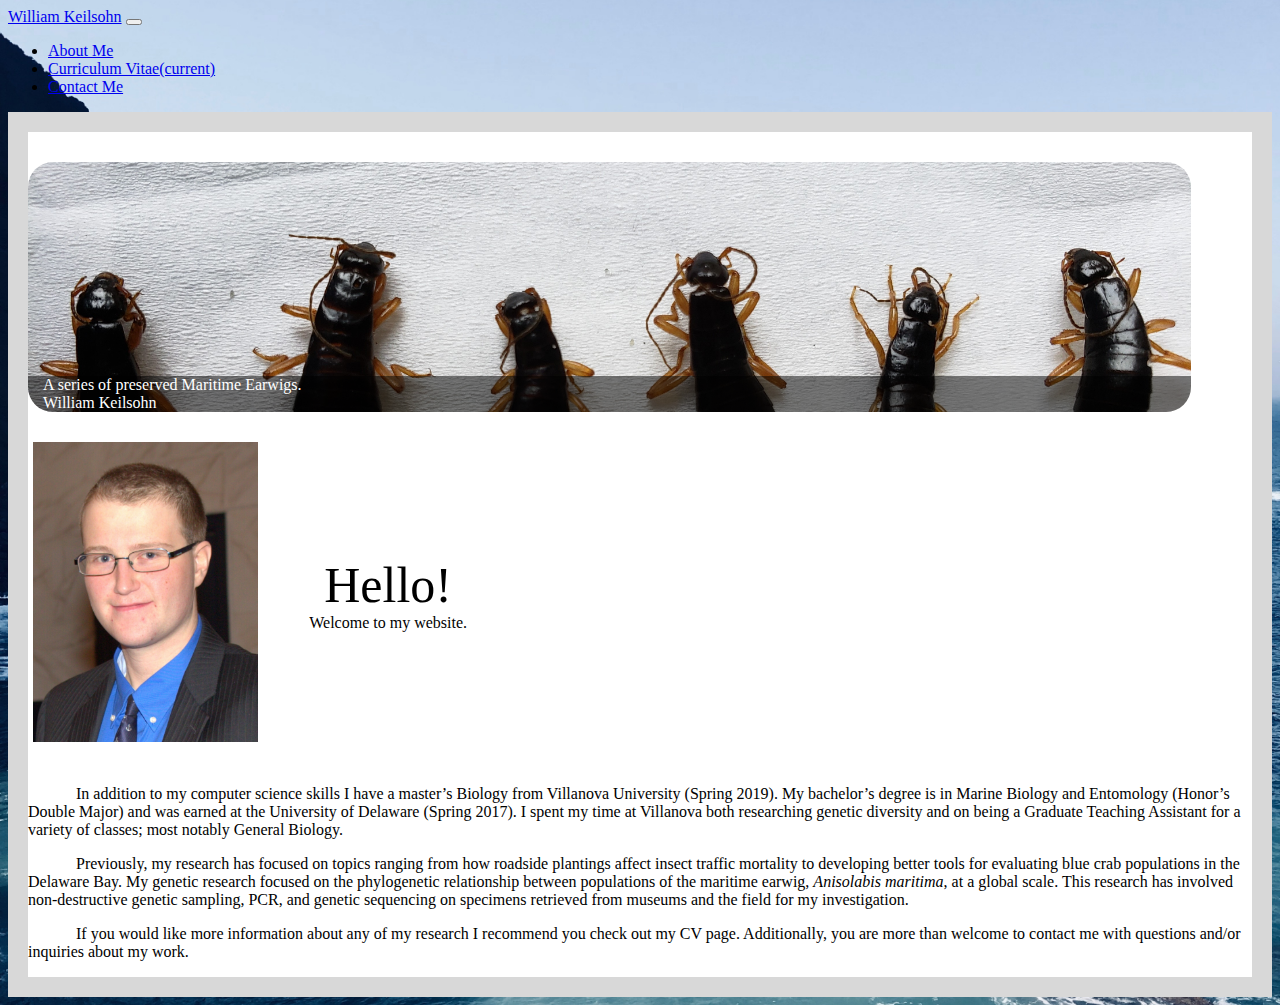
<file: About.html>
<!DOCTYPE html>
<html>
<head>
	<title>William Keilsohn: About Me</title>
	<link rel="stylesheet" href="https://stackpath.bootstrapcdn.com/bootstrap/4.1.3/css/bootstrap.min.css" integrity="sha384-MCw98/SFnGE8fJT3GXwEOngsV7Zt27NXFoaoApmYm81iuXoPkFOJwJ8ERdknLPMO" crossorigin="anonymous">
	<link rel="stylesheet" href="https://use.fontawesome.com/releases/v5.2.0/css/all.css" integrity="sha384-hWVjflwFxL6sNzntih27bfxkr27PmbbK/iSvJ+a4+0owXq79v+lsFkW54bOGbiDQ" crossorigin="anonymous">
		<!-- Use the recomended JavaScript and JQuery! -->
	<script src="https://code.jquery.com/jquery-3.3.1.slim.min.js" integrity="sha384-q8i/X+965DzO0rT7abK41JStQIAqVgRVzpbzo5smXKp4YfRvH+8abtTE1Pi6jizo" crossorigin="anonymous"></script>
	<script src="https://cdnjs.cloudflare.com/ajax/libs/popper.js/1.14.3/umd/popper.min.js" integrity="sha384-ZMP7rVo3mIykV+2+9J3UJ46jBk0WLaUAdn689aCwoqbBJiSnjAK/l8WvCWPIPm49" crossorigin="anonymous"></script>
	<script src="https://stackpath.bootstrapcdn.com/bootstrap/4.1.3/js/bootstrap.min.js" integrity="sha384-ChfqqxuZUCnJSK3+MXmPNIyE6ZbWh2IMqE241rYiqJxyMiZ6OW/JmZQ5stwEULTy" crossorigin="anonymous"></script>
	<link rel="stylesheet" type="text/css" href="About.css">
</head>
<body>
	<nav class="navbar navbar-dark bg-dark navbar-expand-md">
		<a class="navbar-brand" href="index.html"><i class="fab fa-fort-awesome"></i>   William Keilsohn</a>
		<button class="navbar-toggler" type="button" data-toggle="collapse" data-target="#navbarNav" aria-controls="navbarNav" aria-expanded="false" aria-label="Toggle navigation">
			<span class="navbar-toggler-icon"></span>
		</button>
		<div class= "collapse navbar-collapse" id="navbarNav">
			<ul class="navbar-nav ml-auto" id="control_pannel">
				<li class="nav-item active">
					<a class="nav-link" href="About.html">About Me</a>
				</li>
				<li class="nav-item">
					<a class="nav-link" href="CV.html">Curriculum Vitae<span class="sr-only">(current)</span></a>
				</li>
				<li class="nav-item">
					<a class="nav-link" href="Contact4.html"><i class="far fa-envelope"></i> Contact Me</a>
				</li>
			</ul>
		</div>
	</nav>
	<div class="container" id="main1">
		<div class="container" id="slide">
			<div id="buttonLevel">
				<button id="left1"><i class="far fa-arrow-alt-circle-left"></i></button>
				<button id="right1" style="float: right;"><i class="far fa-arrow-alt-circle-right"></i></button>
			</div>
			<div id="textLevel">
				<span id="titleLevel">A series of preserved Maritime Earwigs.</span>
				<br>
				<span id="authorLevel">William Keilsohn</span>
			</div>			
		</div>
		<table>
			<tbody>
				<tr>
					<th><img src="Pictures/P02.png" id="pic1"></th>
					<th id="first"><span id="home1">Hello!</span><br>
					Welcome to my website.</th>
				</tr>
			</tbody>
		</table>
			<br>
			<p id="fourth">	In addition to my computer science skills I have a master’s Biology from Villanova University (Spring 2019). My bachelor’s degree is in Marine Biology and Entomology (Honor’s Double Major) and was earned at the University of Delaware (Spring 2017). I spent my time at Villanova both researching genetic diversity and on being a Graduate Teaching Assistant for a variety of classes; most notably General Biology.</p>
			<p id="second">Previously, my research has focused on topics ranging from how roadside plantings affect insect traffic mortality to developing better tools for evaluating blue crab populations in the Delaware Bay. My genetic research focused on the phylogenetic relationship between populations of the maritime earwig, <em>Anisolabis maritima</em>, at a global scale. This research has involved non-destructive genetic sampling, PCR, and genetic sequencing on specimens retrieved from museums and the field for my investigation.</p>
			<p id="third">If you would like more information about any of my research I recommend you check out my CV page. Additionally, you are more than welcome to contact me with questions and/or inquiries about my work.</p>
		</div>

	<script type="text/javascript" src="Assets/java/lib/jquery-3.3.1.min.js"></script>
	<script type="text/javascript" src="About.js"></script>
</body>
</html>
</file>
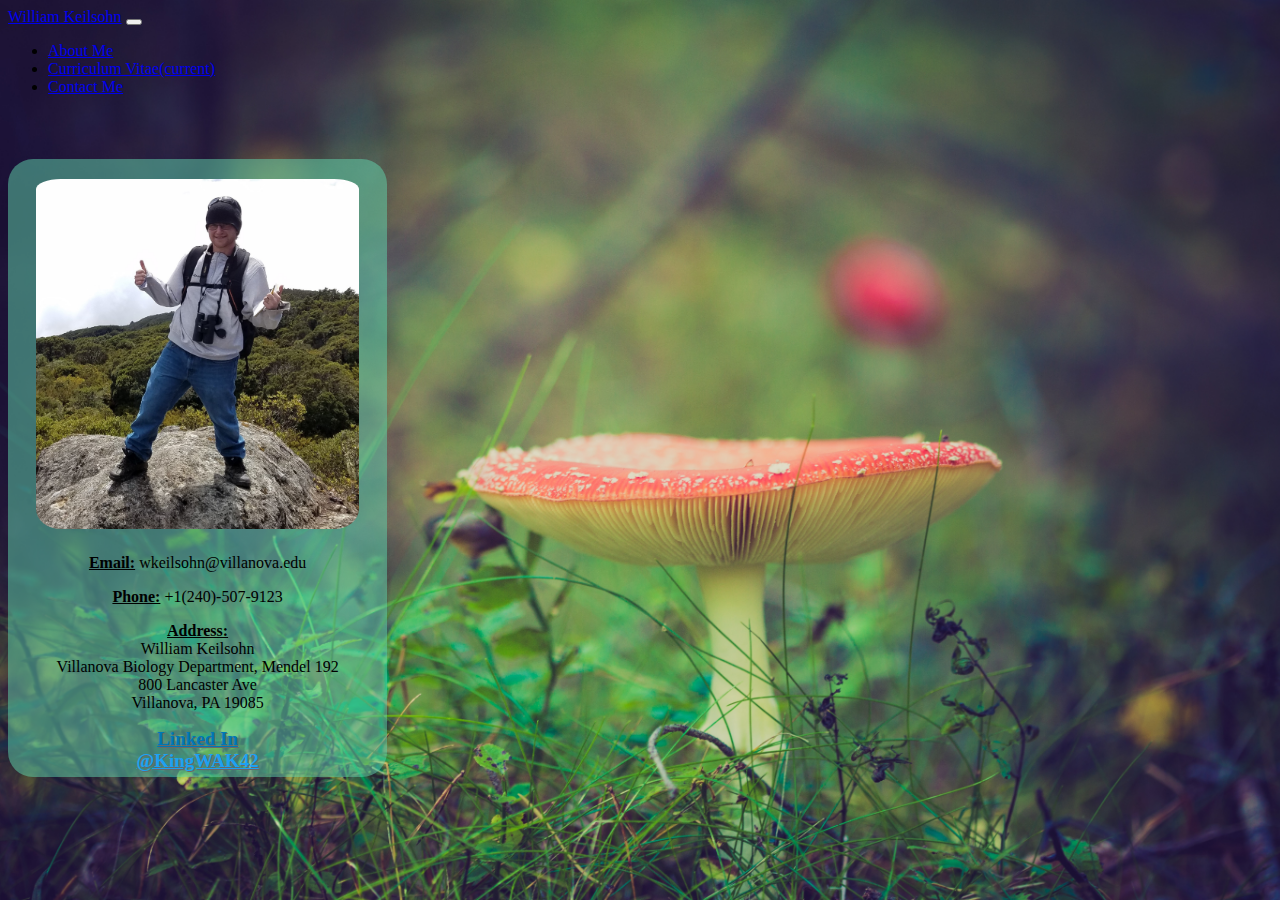
<file: Contact2.html>
<!DOCTYPE html>
<html>
<head>
	<meta name="viewport" content="width=device-width, initial-scale=1">
	<title>William Keilsohn: Contact Me</title>
	<link rel="stylesheet" href="https://stackpath.bootstrapcdn.com/bootstrap/4.1.3/css/bootstrap.min.css" integrity="sha384-MCw98/SFnGE8fJT3GXwEOngsV7Zt27NXFoaoApmYm81iuXoPkFOJwJ8ERdknLPMO" crossorigin="anonymous">
	<link rel="stylesheet" href="https://use.fontawesome.com/releases/v5.2.0/css/all.css" integrity="sha384-hWVjflwFxL6sNzntih27bfxkr27PmbbK/iSvJ+a4+0owXq79v+lsFkW54bOGbiDQ" crossorigin="anonymous">
	<link rel="stylesheet" type="text/css" href="Contact2.css">
		<!-- Use the recomended JavaScript and JQuery! -->
	<script src="https://code.jquery.com/jquery-3.3.1.slim.min.js" integrity="sha384-q8i/X+965DzO0rT7abK41JStQIAqVgRVzpbzo5smXKp4YfRvH+8abtTE1Pi6jizo" crossorigin="anonymous"></script>
<script src="https://cdnjs.cloudflare.com/ajax/libs/popper.js/1.14.3/umd/popper.min.js" integrity="sha384-ZMP7rVo3mIykV+2+9J3UJ46jBk0WLaUAdn689aCwoqbBJiSnjAK/l8WvCWPIPm49" crossorigin="anonymous"></script>
<script src="https://stackpath.bootstrapcdn.com/bootstrap/4.1.3/js/bootstrap.min.js" integrity="sha384-ChfqqxuZUCnJSK3+MXmPNIyE6ZbWh2IMqE241rYiqJxyMiZ6OW/JmZQ5stwEULTy" crossorigin="anonymous"></script>
</head>
<body>
		<nav class="navbar navbar-dark bg-dark navbar-expand-md">
		<a class="navbar-brand" href="index.html"><i class="fab fa-fort-awesome"></i>   William Keilsohn</a>
		<button class="navbar-toggler" type="button" data-toggle="collapse" data-target="#navbarNav" aria-controls="navbarNav" aria-expanded="false" aria-label="Toggle navigation">
			<span class="navbar-toggler-icon"></span>
		</button>
		<div class= "collapse navbar-collapse" id="navbarNav">
			<ul class="navbar-nav ml-auto" id="control_pannel">
				<li class="nav-item">
					<a class="nav-link" href="About.html">About Me</a>
				</li>
				<li class="nav-item">
					<a class="nav-link" href="CV.html">Curriculum Vitae<span class="sr-only">(current)</span></a>
				</li>
				<li class="nav-item active">
					<a class="nav-link" href="Contact2.html"><i class="far fa-envelope"></i> Contact Me</a>
				</li>
			</ul>
		</div>
	</nav>
	<div class="container" id="cell1">
		<img src="Pictures/Bar/P1.jpg" id = "pic1">
		<br>
		<p><span class="booya">Email:</span> wkeilsohn@villanova.edu</p>
		<p><span class="booya">Phone:</span> +1(240)-507-9123</p>
		<p><span class="booya">Address:</span>
			<br>
		William Keilsohn
		<br>
		Villanova Biology Department, Mendel 192
		<br>
		800 Lancaster Ave
		<br>
		Villanova, PA 19085</p>
			<div class="container", id="social_media">
				<div class="row">
				<div class="col-md-6"><a href="www.linkedin.com/in/william-keilsohn-8680348b" style="color: #0077B5;"><strong><i class="fab fa-linkedin"></i> Linked In</strong></a></div>
				<div class="col-md-6"><a href="https://twitter.com/KingWAK42" style="color: #1DA1F2;"><i class="fab fa-twitter"><strong></i> @KingWAK42</a></strong></div>
			</div>
		</div>
	</div>
</body>
</html>
</file>
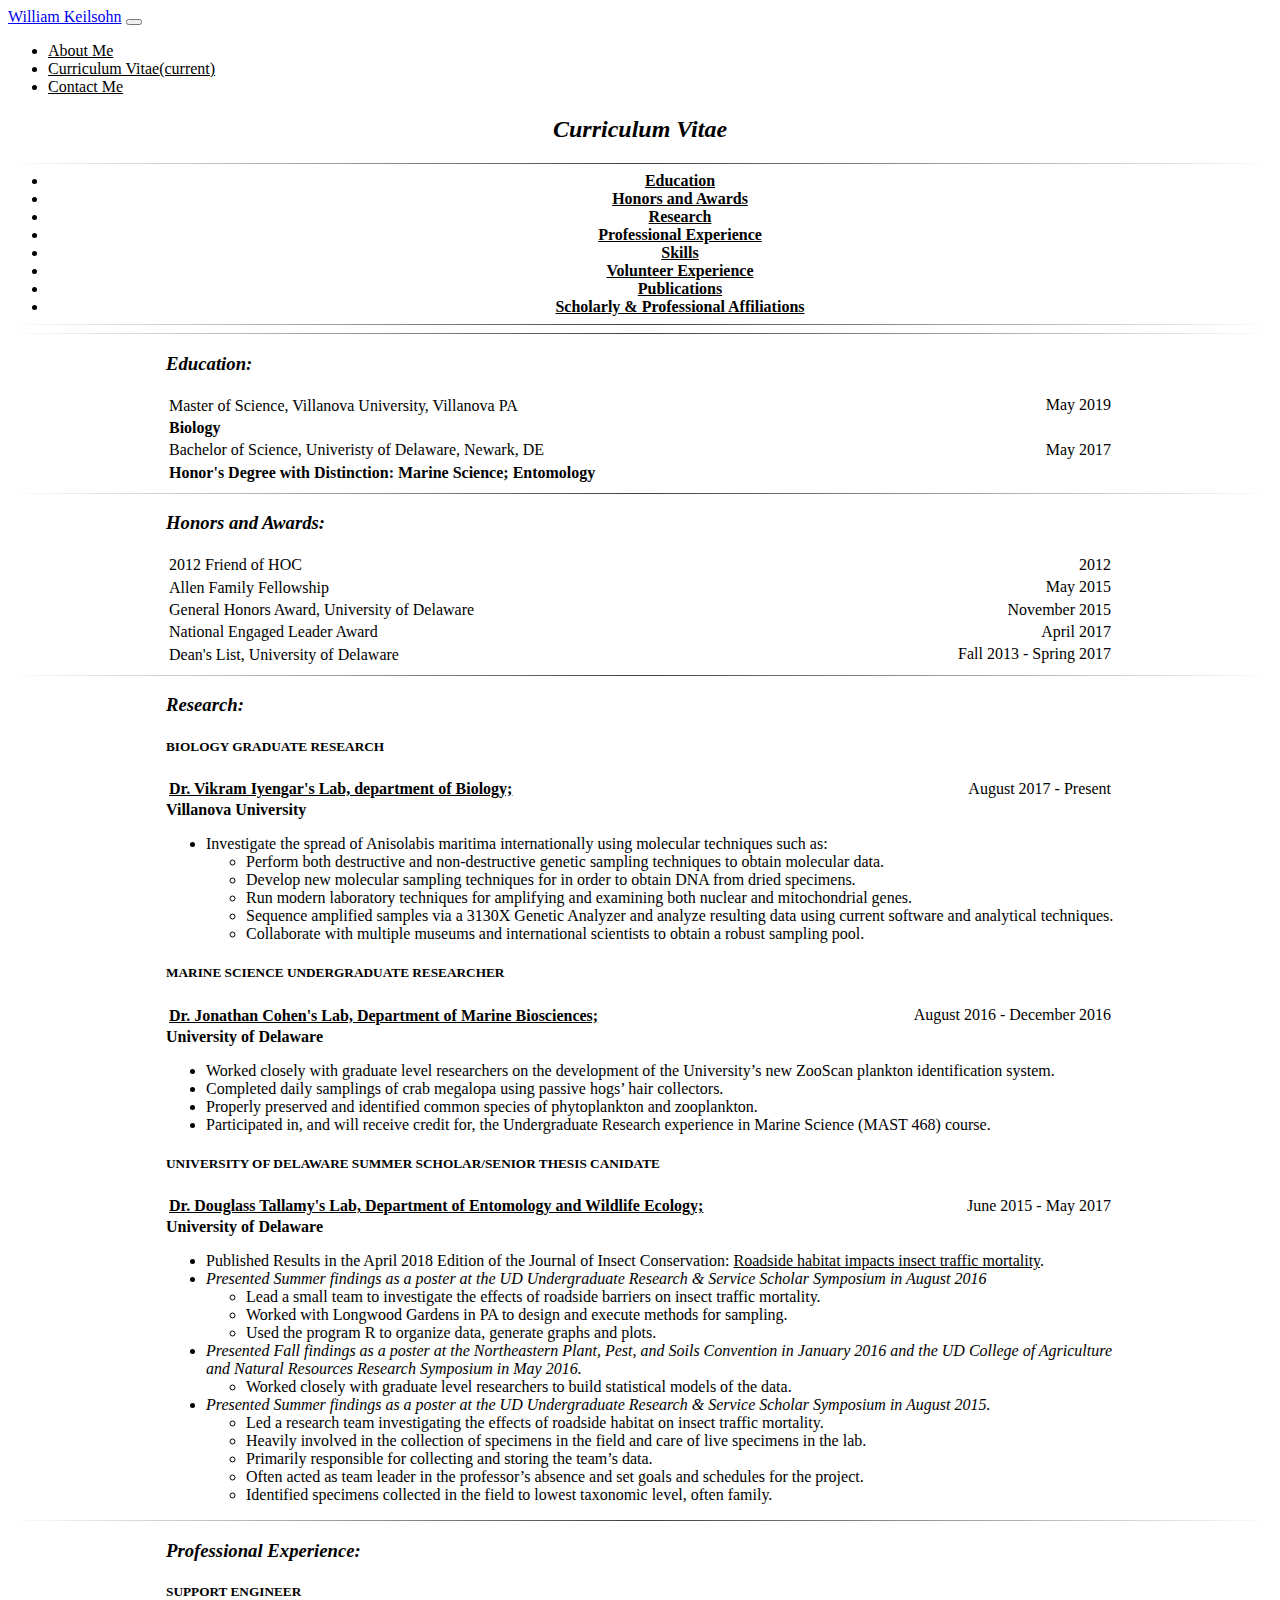
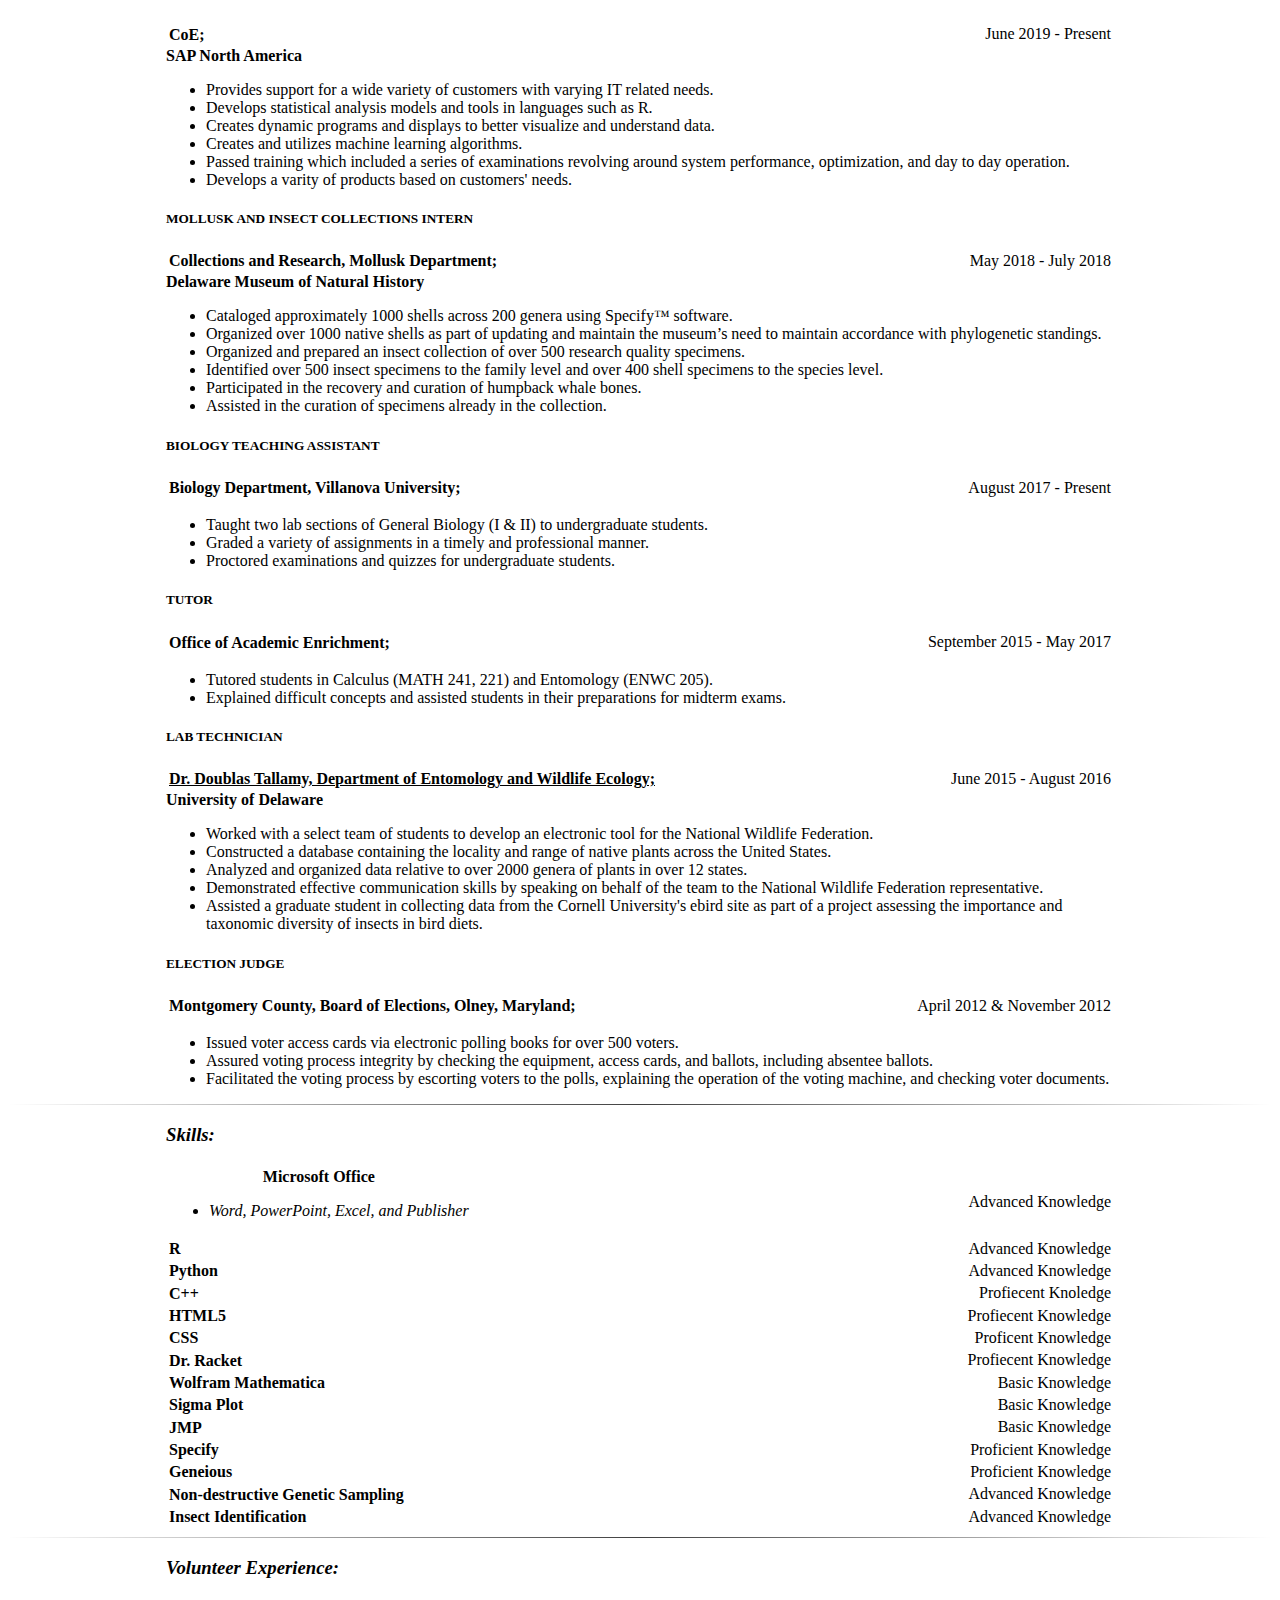
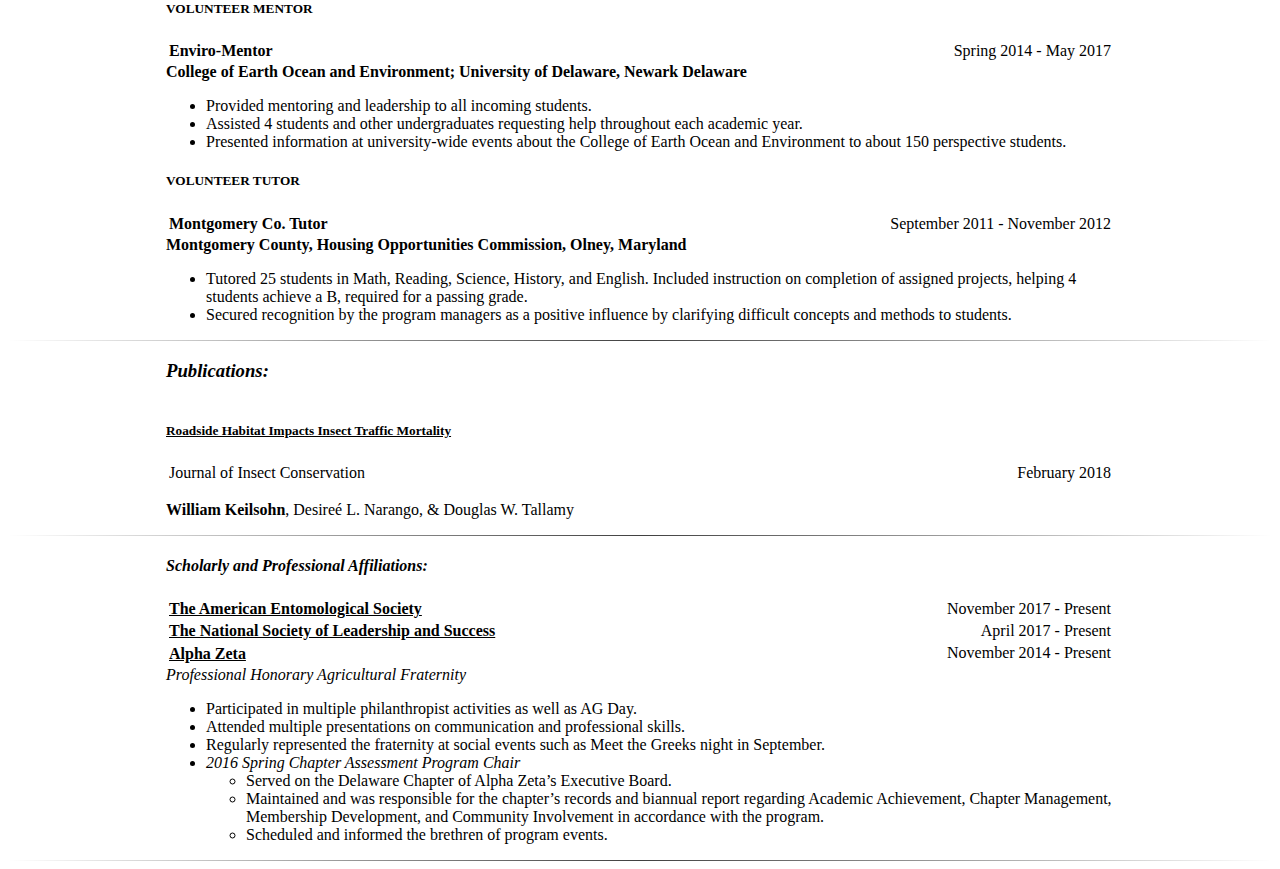
<file: CV.html>
<!DOCTYPE html>
<html>
<head>
	<meta name="viewport" content="width=device-width, initial-scale=1">
	<title>William Keilsohn: CV</title>
	<link rel="stylesheet" href="https://stackpath.bootstrapcdn.com/bootstrap/4.1.3/css/bootstrap.min.css" integrity="sha384-MCw98/SFnGE8fJT3GXwEOngsV7Zt27NXFoaoApmYm81iuXoPkFOJwJ8ERdknLPMO" crossorigin="anonymous">
	<link rel="stylesheet" href="https://use.fontawesome.com/releases/v5.2.0/css/all.css" integrity="sha384-hWVjflwFxL6sNzntih27bfxkr27PmbbK/iSvJ+a4+0owXq79v+lsFkW54bOGbiDQ" crossorigin="anonymous">
	<!-- <link rel="stylesheet" type="text/css" href="Home_Style.css"> -->
	<link rel="stylesheet" type="text/css" href="CV_Style.css">
	<!-- Use the recomended JavaScript and JQuery! -->
	<script src="https://code.jquery.com/jquery-3.3.1.slim.min.js" integrity="sha384-q8i/X+965DzO0rT7abK41JStQIAqVgRVzpbzo5smXKp4YfRvH+8abtTE1Pi6jizo" crossorigin="anonymous"></script>
<script src="https://cdnjs.cloudflare.com/ajax/libs/popper.js/1.14.3/umd/popper.min.js" integrity="sha384-ZMP7rVo3mIykV+2+9J3UJ46jBk0WLaUAdn689aCwoqbBJiSnjAK/l8WvCWPIPm49" crossorigin="anonymous"></script>
<script src="https://stackpath.bootstrapcdn.com/bootstrap/4.1.3/js/bootstrap.min.js" integrity="sha384-ChfqqxuZUCnJSK3+MXmPNIyE6ZbWh2IMqE241rYiqJxyMiZ6OW/JmZQ5stwEULTy" crossorigin="anonymous"></script>
</head>
<body>
	<nav class="navbar navbar-dark bg-dark navbar-expand-md">
		<a class="navbar-brand" href="index.html"><i class="fab fa-fort-awesome"></i>   William Keilsohn</a>
		<button class="navbar-toggler" type="button" data-toggle="collapse" data-target="#navbarNav" aria-controls="navbarNav" aria-expanded="false" aria-label="Toggle navigation">
			<span class="navbar-toggler-icon"></span>
		</button>
		<div class= "collapse navbar-collapse" id="navbarNav">
			<ul class="navbar-nav ml-auto" id="control_pannel">
				<li class="nav-item">
					<a class="nav-link" href="About.html">About Me</a>
				</li>
				<li class="nav-item active">
					<a class="nav-link" href="CV.html">Curriculum Vitae<span class="sr-only">(current)</span></a>
				</li>
				<li class="nav-item">
					<a class="nav-link" href="Contact4.html"><i class="far fa-envelope"></i> Contact Me</a>
				</li>
			</ul>
		</div>
	</nav>
	<a name="Top"></a>
	<div class="jumbotron">
	<!--<h1>William Keilsohn</h1>-->
	</div>
	<h2 style="text-align: center;"><em>Curriculum Vitae</em></h2>
	<hr>
	<div>
		<nav class="navbar navbar-expand-lg" style="background-color: white; text-align: center; color: black;">
			<div class="container" style="margin-left: auto; margin-right: auto; float: center;">
				<ul class="navbar-nav" style="width: 100%; margin: auto;">
					<li class="nav-item">
						<a class="nav-link" href="#Education"><strong>Education</strong></a>
					</li>
					<li class = nav-item> 
						<a class="nav-link" href="#Honors_and_Awards"> <strong>Honors and Awards</strong></a>
					</li>
					<li class="nav-item">
						<a class="nav-link" href="#Research"><strong>Research</strong></a>
					</li>
					<li class="nav-item">
						<a class="nav-link" href="#Professional_Experiance"><strong>Professional Experience</strong></a>
					</li>
					<li class="nav-item">
						<a class="nav-link" href="#Skills"><strong>Skills</strong></a>
					</li>
					<li class="nav-item">
						<a class="nav-link" href="#Volunteering"><strong>Volunteer Experience</strong></a>
					</li>
					<li class="nav-item">
						<a class="nav-link" href="#Publications"><strong>Publications</strong></a>
					</li>
					<li class="nav-item">
						<a class="nav-link" href="#Affiliations"><strong>Scholarly & Professional Affiliations</strong></a>
					</li>
				</ul>
			</div>
		</nav>
	</div>
	<hr>
	<nav class="navbar" style="background-color: white;">
		<div style="float: left">
			<a href="Media/William Keilsohn_CV.pdf" download="William_Keilsohn_CV"><i class="far fa-file-pdf" style="font-size: 25px"></i></a>
		</div>
		<div>
			<a href="#Bot"><i class="fas fa-arrow-circle-down" style="font-size: 25px"></i></a>
		</div>
	</nav>
	<hr>
	<div id="#Education" name="#Education" class="cv_part">
		<a name="Education"></a>
		<h3><em>Education:</em></h3>
		<table>
			<tbody>
				<tr>
					<th>Master of Science, Villanova University, Villanova PA</th>
					<th>May 2019</th>
				</tr>
				<tr>
					<th><strong>Biology</strong></th>
					<th></th>
				</tr>
			</tbody>
			<tbody>
				<tr>
					<th>Bachelor of Science, Univeristy of Delaware, Newark, DE</th>
					<th>May 2017</th>
				</tr>
				<tr>
					<th><strong>Honor's Degree with Distinction: Marine Science; Entomology</strong></th>
					<th></th>
				</tr>
			</tbody>
		</table>	
	</div>
	<hr>
	<div id="#Honors_and_Awards" name="#Honors_and_Awards" class="cv_part">
		<a name="Honors_and_Awards"></a>
		<h3><em>Honors and Awards:</em></h3>
		<table>
			<tbody>
				<tr>
					<th>2012 Friend of HOC</th>
					<th>2012</th>
				</tr>
				<tr>
					<th>Allen Family Fellowship</th>
					<th>May 2015</th>
				</tr>
				<tr>
					<th>General Honors Award, University of Delaware</th>
					<th>November 2015</th>
				</tr>
				<tr>
					<th>National Engaged Leader Award</th>
					<th>April 2017</th>
				</tr>
				<tr>
					<th>Dean's List, University of Delaware</th>
					<th>Fall 2013 - Spring 2017</th>
				</tr>
			</tbody>
		</table>
	</div>
	<hr>
	<div id="#Research", name="#Research" class="cv_part">
		<a name="Research"></a>
		<div>
			<h3><em>Research:</em></h3>
			<h5>BIOLOGY GRADUATE RESEARCH</h5>
			<table>
				<thead>
					<tr>
						<th><strong><a href="http://viyengar.clasit.org/" style="color: black;">Dr. Vikram Iyengar's Lab, department of Biology;</a></strong></th>
						<th>August 2017 - Present</th>
					</tr>
				</thead>
			</table>
			<strong>Villanova University</strong>
			<ul>
				<li>Investigate the spread of Anisolabis maritima internationally using molecular techniques such as:
					<ul>
						<li>Perform both destructive and non-destructive genetic sampling techniques to obtain molecular data.</li>
						<li>Develop new molecular sampling techniques for in order to obtain DNA from dried specimens.</li>
						<li>Run modern laboratory techniques for amplifying and examining both nuclear and mitochondrial genes.</li>
						<li>Sequence amplified samples via a 3130X Genetic Analyzer and analyze resulting data using current software and analytical techniques.</li>
						<li>Collaborate with multiple museums and international scientists to obtain a robust sampling pool.</li>
					</ul>
				</li>
			</ul>
		</div>
		<div>
			<h5>MARINE SCIENCE UNDERGRADUATE RESEARCHER</h5>
			<table>
				<thead>
					<tr>
						<th><strong><a href="https://www.ceoe.udel.edu/our-people/profiles/jhcohen" style="color: black;">Dr. Jonathan Cohen's Lab, Department of Marine Biosciences;</a></strong></th>
						<th>August 2016 - December 2016</th>
					</tr>
				</thead>
			</table>
			<strong>University of Delaware</strong>
			<ul>
				<li>Worked closely with graduate level researchers on the development of the University’s new ZooScan plankton identification system.</li>
				<li>Completed daily samplings of crab megalopa using passive hogs’ hair collectors.</li>
				<li>Properly preserved and identified common species of phytoplankton and zooplankton.</li>
				<li>Participated in, and will receive credit for, the Undergraduate Research experience in Marine Science (MAST 468) course.</li>
			</ul>
		</div>
		<div>
			<h5>UNIVERSITY OF DELAWARE SUMMER SCHOLAR/SENIOR THESIS CANIDATE</h5>
			<table>
				<thead>
					<tr>
						<th><strong><a href="http://www.bringingnaturehome.net/" style="color: black;">Dr. Douglass Tallamy's Lab, Department of Entomology and Wildlife Ecology;</a></strong></th>
						<th>June 2015 - May 2017</th>
					</tr>
				</thead>
			</table>
			<strong>University of Delaware</strong>
			<ul>
				<li>Published Results in the April 2018 Edition of the Journal of Insect Conservation: <a href="https://link.springer.com/article/10.1007/s10841-018-0051-2" style="color: black;">Roadside habitat impacts insect traffic mortality</a>.</li>
				<li><em>Presented Summer findings as a poster at the UD Undergraduate Research & Service Scholar Symposium in August 2016</em>
					<ul>
						<li>Lead a small team to investigate the effects of roadside barriers on insect traffic mortality.</li>
						<li>Worked with Longwood Gardens in PA to design and execute methods for sampling.</li>
						<li>Used the program R to organize data, generate graphs and plots.</li>
					</ul></li>
				<li><em>Presented Fall findings as a poster at the Northeastern Plant, Pest, and Soils Convention in January 2016 and the UD College of Agriculture and Natural Resources Research Symposium in May 2016.</em>
					<ul>
						<li>Worked closely with graduate level researchers to build statistical models of the data.</li>
					</ul></li>
				<li><em>Presented Summer findings as a poster at the UD Undergraduate Research & Service Scholar Symposium in August 2015.</em>
					<ul>
						<li>Led a research team investigating the effects of roadside habitat on insect traffic mortality.</li>
						<li>Heavily involved in the collection of specimens in the field and care of live specimens in the lab.</li>
						<li>Primarily responsible for collecting and storing the team’s data.</li>
						<li>Often acted as team leader in the professor’s absence and set goals and schedules for the project.</li>
						<li>Identified specimens collected in the field to lowest taxonomic level, often family.</li>
					</ul></li>
			</ul>
		</div>
	</div>
	<hr>
	<div id="#Professional_Experiance" name="#Professional_Experiance" class="cv_part">
		<a name="Professional_Experiance"></a>
		<h3><em>Professional Experience:</em></h3>
		<div>
			<h5>SUPPORT ENGINEER</h5>
			<table>
				<thead>
					<tr>
						<th><strong>CoE;</strong></th>
						<th>June 2019 - Present</th>
					</tr>
				</thead>
			</table>
			<strong>SAP North America</strong>
			<ul>
				<li>Provides support for a wide variety of customers with varying IT related needs.</li>
				<li>Develops statistical analysis models and tools in languages such as R.</li>
				<li>Creates dynamic programs and displays to better visualize and understand data.</li>
				<li>Creates and utilizes machine learning algorithms.</li>
				<li>Passed training which included a series of examinations revolving around system performance, optimization, and day to day operation.</li>
				<li>Develops a varity of products based on customers' needs.</li>
			</ul>
		</div>
		<div>
			<h5>MOLLUSK AND INSECT COLLECTIONS INTERN</h5>
			<table>
				<thead>
					<tr>
						<th><strong>Collections and Research, Mollusk Department;</strong></th>
						<th>May 2018 - July 2018</th>
					</tr>
				</thead>
			</table>
			<strong>Delaware Museum of Natural History</strong>
			<ul>
				<li>Cataloged approximately 1000 shells across 200 genera using Specify™ software.</li>
				<li>Organized over 1000 native shells as part of updating and maintain the museum’s need to maintain accordance with phylogenetic standings.</li>
				<li>Organized and prepared an insect collection of over 500 research quality specimens.</li>
				<li>Identified over 500 insect specimens to the family level and over 400 shell specimens to the species level.</li>
				<li>Participated in the recovery and curation of humpback whale bones.</li>
				<li>Assisted in the curation of specimens already in the collection.</li>
			</ul>
		</div>
		<div>
			<h5>BIOLOGY TEACHING ASSISTANT</h5>
			<table>
				<thead>
					<tr>
						<th><strong>Biology Department, Villanova University;</strong></th>
						<th>August 2017 - Present</th>
					</tr>	
				</thead>
			</table>
			<ul>
				<li>Taught two lab sections of General Biology (I & II) to undergraduate students.</li>
				<li>Graded a variety of assignments in a timely and professional manner.</li>
				<li>Proctored examinations and quizzes for undergraduate students.</li>
			</ul>
		</div>
		<div>
			<h5>TUTOR</h5>
			<table>
				<thead>
					<tr>
						<th><strong>Office of Academic Enrichment;</strong></th>
						<th>September 2015 - May 2017</th>
					</tr>
				</thead>
			</table>
			<ul>
				<li>Tutored students in Calculus (MATH 241, 221) and Entomology (ENWC 205).</li>
				<li>Explained difficult concepts and assisted students in their preparations for midterm exams.</li>
			</ul>
		</div>
		<div>
			<h5>LAB TECHNICIAN</h5>
			<table>
				<thead>
					<tr>
						<th><strong><a href="http://canr.udel.edu/faculty/tallamy-doug/" style="color: black;">Dr. Doublas Tallamy, Department of Entomology and Wildlife Ecology;</strong></a></th>
						<th>June 2015 - August 2016</th>
					</tr>
				</thead>
			</table>
			<strong>University of Delaware</strong>
			<ul>
				<li>Worked with a select team of students to develop an electronic tool for the National Wildlife Federation.</li>
				<li>Constructed a database containing the locality and range of native plants across the United States.</li>
				<li>Analyzed and organized data relative to over 2000 genera of plants in over 12 states.</li>
				<li>Demonstrated effective communication skills by speaking on behalf of the team to the National Wildlife Federation representative.</li>
				<li>Assisted a graduate student in collecting data from the Cornell University's ebird site as part of a project assessing the importance and taxonomic diversity of insects in bird diets.</li>
			</ul>
		</div>
		<div>
			<h5>ELECTION JUDGE</h5>
			<table>
				<thead>
					<tr>
						<th><strong>Montgomery County, Board of Elections, Olney, Maryland;</strong></th>
						<th>April 2012 & November 2012</th>
					</tr>
				</thead>
			</table>
			<ul>
				<li>Issued voter access cards via electronic polling books for over 500 voters.</li>
				<li>Assured voting process integrity by checking the equipment, access cards, and ballots, including absentee ballots.</li>
				<li>Facilitated the voting process by escorting voters to the polls, explaining the operation of the voting machine, and checking voter documents.</li>
			</ul>
		</div>
	</div>
	<hr>
	<div id="#Skills" name="#Skills" class="cv_part">
		<a name="Skills"></a>
			<h3><em>Skills:</em></h3>
		<table>
			<tbody>
				<tr>
					<th><strong>Microsoft Office</strong>
						<ul>
							<li><em>Word, PowerPoint, Excel, and Publisher</em></li>
							</ul></th>
					<th>Advanced Knowledge</th>
				</tr>
			</tbody>
			<tbody>
				<tr>
					<th><strong>R</strong></th>
					<th>Advanced Knowledge</th>
				</tr>
			</tbody>
			<tbody>
				<tr>
					<th><strong>Python</strong></th>
					<th>Advanced Knowledge</th>
				</tr>
			</tbody>
			<tbody>
				<tr>
					<th><strong>C++</strong></th>
					<th>Profiecent Knoledge</th>
				</tr>
			</tbody>
			<tbody>
				<tr>
					<th><strong>HTML5</strong></th>
					<th>Profiecent Knowledge</th>
				</tr>
			</tbody>
			<tbody>
				<tr>
					<th><strong>CSS</strong></th>
					<th>Proficent Knowledge</th>
				</tr>
			</tbody>
			<tbody>
				<tr>
					<th><strong>Dr. Racket</strong></th>
					<th>Profiecent Knowledge</th>
				</tr>
			</tbody>
			<tbody>
				<tr>
					<th><strong>Wolfram Mathematica</strong></th>
					<th>Basic Knowledge</th>
				</tr>
			</tbody>
			<tbody>
				<tr>
					<th><strong>Sigma Plot</strong></th>
					<th>Basic Knowledge</th>
				</tr>
			</tbody>
			<tbody>
				<tr>
					<th><strong>JMP</strong></th>
					<th>Basic Knowledge</th>
				</tr>
			</tbody>
			<tbody>
				<tr>
					<th><strong>Specify</strong></th>
					<th>Proficient Knowledge</th>
				</tr>
			</tbody>
			<tbody>
				<tr>
					<th><strong>Geneious</strong></th>
					<th>Proficient Knowledge</th>
				</tr>
			</tbody>
			<tbody>
				<tr>
					<th><strong>Non-destructive Genetic Sampling</strong></th>
					<th>Advanced Knowledge</th>
				</tr>
			</tbody>
			<tbody>
				<tr>
					<th><strong>Insect Identification</strong></th>
					<th>Advanced Knowledge</th>
				</tr>
			</tbody>
		</table>
	</div>
	<hr>
	<div name="Volunteering" id="Volunteering" class="cv_part">
		<a name="Volunteering"></a>
			<h3><em>Volunteer Experience:</em></h3>
			<div>
				<h5>VOLUNTEER MENTOR</h5>
				<table>
					<thead>
						<tr>
							<th><strong>Enviro-Mentor</strong></th>
							<th>Spring 2014 - May 2017</th>
						</tr>
					</thead>
				</table>
				<strong>College of Earth Ocean and Environment; University of Delaware, Newark Delaware</strong>
				<ul>
					<li>Provided mentoring and leadership to all incoming students.</li>
					<li>Assisted 4 students and other undergraduates requesting help throughout each academic year.</li>
					<li>Presented information at university-wide events about the College of Earth Ocean and Environment to about 150 perspective students.</li>
				</ul>
			</div>
			<div>
				<h5>VOLUNTEER TUTOR</h5>
				<table>
					<thead>
						<tr>
							<th><strong>Montgomery Co. Tutor</strong></th>
							<th>September 2011 - November 2012</th>
						</tr>
					</thead>
				</table>
				<strong>Montgomery County, Housing Opportunities Commission, Olney, Maryland</strong>
				<ul>
					<li>Tutored 25 students in Math, Reading, Science, History, and English. Included instruction on completion of assigned projects, helping 4 students achieve a B, required for a passing grade.</li>
					<li>Secured recognition by the program managers as a positive influence by clarifying difficult concepts and methods to students.</li>
				</ul>
			</div>
	</div>
	<hr>
	<div name="Publications" id="Publications" class="cv_part">
		<a name="Publications"></a>
			<h3><em>Publications:</em></h3>
			<a class="P_link" href="https://link.springer.com/article/10.1007/s10841-018-0051-2" id="pub1"><h5>Roadside Habitat Impacts Insect Traffic Mortality</h5></a>
			<table>
				<tbody>
					<tr>
						<th>Journal of Insect Conservation</th>
						<th>February 2018</th>
					</tr>
				</tbody>
			</table>
			<p><strong>William Keilsohn</strong>, Desireé L. Narango, & Douglas W. Tallamy</p>
	</div>
	<hr>
	<div name="Affiliations" id="Affiliations" class="cv_part">
		<a name="Affiliations"></a>
			<h4><em>Scholarly and Professional Affiliations:</em></h4>
			<table>
				<tbody>
					<tr>
						<th><strong><a href="http://entomology-aes.org/" style="color: black;">The American Entomological Society</a></strong></th>
						<th>November 2017 - Present</th>
					</tr>
				</tbody>
				<tbody>
					<tr>
						<th><strong><a href="https://www.nsls.org/" style="color: black;">The National Society of Leadership and Success</a></strong></th>
						<th>April 2017 - Present</th>
					</tr>
				</tbody>
				<tbody>
					<tr>
						<th><strong><a href="https://www.alphazeta.org/" style="color: black;">Alpha Zeta</a></strong></th>
						<th>November 2014 - Present</th>
					</tr>
				</tbody>
				<!-- If you don't close the table here, it switches the lists around. -->
			</table>
				<tbody>
					<em>Professional Honorary Agricultural Fraternity</em>
							<ul>
								<li>Participated in multiple philanthropist activities as well as AG Day.</li>
								<li>Attended multiple presentations on communication and professional skills.</li>
								<li>Regularly represented the fraternity at social events such as Meet the Greeks night in September.</li>
								<li><em>2016 Spring Chapter Assessment Program Chair</em>
									<ul>
										<li>Served on the Delaware Chapter of Alpha Zeta’s Executive Board.</li>
										<li>Maintained and was responsible for the chapter’s records and biannual report regarding Academic Achievement, Chapter Management, Membership Development, and Community Involvement in accordance with the program.</li>
										<li>Scheduled and informed the brethren of program events.</li>
									</ul></li>
							</ul>
				</tbody>
			</table>
	</div>		
	<hr>
	<!-- The following </a> purly exists to isolate the navbar from the rest of the page. -->
</a>
	<nav class="navbar navbar-dark bg-dark navebar-fixed-bottom">
		<div style="float: left;">
				<a class="nav-link" href="Media/William Keilsohn_CV.pdf" download="William_Keilsohn_CV"><i class="far fa-file-pdf" style="font-size: 25px;"></i></a>
		</div>
		<div>
				<a class="nav-link" href="#Top"><i class="fas fa-arrow-alt-circle-up" style="font-size: 25px;"></i></a>
		</div>
	</nav>
<a name="Bot">
</body>
</html>
</file>
<file: About.css>
#main1{
	margin-top: 1%;
	background-color: white;
	border: 20px solid #D8D8D8;
}

#slide{
	height: 250px;
	width: 95%;
	border-radius: 25px;
	position: relative;
	margin-bottom: 25px;
	background-image: url("Pictures/Bar/P4.jpg");
	background-repeat: no-repeat;
	background-size: cover;
	border: none;
	margin-top: 30px;
}

#slide #buttonLevel{
	position: relative;
	top: 50%;
	transform: translateY(-50%);
}

#buttonLevel button{
	background: 0;
	color: black;
	font-weight: bold;
	border: 0;
	text-shadow: 1px 1px rgb(232, 232, 232);
}

button:hover{
	cursor: pointer;
}

#slide #textLevel{
	float: left;
	background-color: rgba(0, 0, 0, 0.5);
	color: white;
	left: 0px;
	width: 100%;
	bottom: 0;
	position: absolute;
	border-bottom-left-radius: 25px;
	border-bottom-right-radius: 25px;
}

#textLevel span{
	margin-left: 15px;
}

#home1{
	font-size: 50px;
}

#pic1{
	height: 300px;
	width: auto;
	justify-content: left;
}

#second{
	text-indent: 48px;
}

#third{
	text-indent: 48px;
}

#fourth{
	text-indent: 48px;
}

table tr:nth-of-type(1){
	display: inline-block;
}

table{
	border: none;
}

#first{
	font-weight: normal;
	padding-left: 48px;
	padding-top: 0;
	margin-left: 48px;
}

body{
	background: url("Pictures/UPS/P-04.jpg");/*Photo by Christian Werther on Unsplash*/
	background-size: cover;
	background-repeat: no-repeat;
	height: 100%;
	background-position: center center;
	min-height: 100%;
	background-image: center;
}

html{
	height: 100%
	min-height: 100%;
}
</file>
<file: Contact2.css>
body, html{
	height: 100%;
}

body{
	/*Photo by Espen Willersrud on Unsplash*/
	background-image: url("Pictures/UPS/P-01.jpg");
	background-size: cover;
	background-image: center;
	height: 100%;
	min-height: 100%;
	background-repeat: no-repeat;
}

#cell1{
	width: 30%;
	height: auto;
	margin-top: 5%;
	background-color: rgb(98, 214, 173, 0.5);
	border-radius: 25px;
	padding-top: 5px;
	padding-bottom: 5px;
	text-align: center;
	font-weight: 500;
}

/*form{
	background-color: rgb(98, 214, 173, 0.5);
}*/
/*
#button1{
	width: 20%;
	margin-left: 40%;
	margin-right: auto;
	float: center;
	text-align: center;
	/*font-size: 3vw;}*/
/*
@media (max-width: 960px){
	#button1{
		width: auto;
		margin-left: 35%;
	}*/
}
#social_media{
	display: flex;
	flex-direction: row;
	justify-content: center;
	margin-top: 20px;
	width: 100%;
}
.row{
	width: 100%;
	font-size: 19px;
	text-align: center;
	text-shadow: 1px 1px rgb(105, 105, 105, 1);
}
@media (max-width: 960px){
	.row{
		font-size: 93%;
	}
}

#pic1{
	height: 350px;
	width: auto;
	max-width: 95%;
	float: center;
	border-radius: 25px;
	padding-top: 15px;
	padding-bottom: 5px;

}

.booya{
	font-weight: bold;
	text-decoration-line: underline;
}
</file>
<file: Home_Style.css>
.home_image{
	width: 20%;
	height: auto;
}

hr{
	/*This was a copied and pasted set of code used to generate a line*/
	/*Color was modified to fit the theme better.*/
	border: 0;
    height: 1px;
    background-image: linear-gradient(to right, rgba(0, 0, 0, 0), rgba(255, 255, 255, 0.75), rgba(0, 0, 0, 0));
}

#lander{
	text-align: center;
	margin-top: 25%;
	font-family: 'Amatic SC', cursive;
	color: white;
	text-shadow: 2px 2px #989898;
}

@media (min-width: 960px){
	#lander{
		margin-top: 15%;
		margin-bottom: auto;
	}
}

body, html{
	/*Photo by Matt Hardy on Unsplash*/
	background: url("Pictures/UPS/P-03.jpg");
	background-repeat: no-repeat;
	background-size: cover;
	height: 100%;
	background-position: center;
}
h1{
	font-size: 100px;
}
h2{
	font-size: 50px;
}
</file>
<file: CV_Style.css>
th{
	/*Deals with the ackward bolding*/
	font-weight: normal;
}

.jumbotron{
	/*You can edit just part of a Bootstrap to your liking*/
	/*Photo by kiki Wang on Unsplash*/
	background-image: url("Pictures/UPS/P-02.jpg");
	color: white;
	background-repeat: no-repeat;
	background-size: cover;
}

.cv_part{
	max-width: 75%;
	width: 75%;
	margin: auto;
	/*Turns out the following line does nothing.*/
	/*text-align: left;*/
}

.cv_part table{
	table-layout: fixed;
	width: 100%;
}

.cv_part table tbody tr th:nth-of-type(2){
	text-align: right;
	align-self: right;

}

.cv_part table thead tr th:nth-of-type(2){
	text-align: right;
	float: right;
}

.cv_part table th:nth-of-type(1){
	display: inline-block;
} 

nav li a:link{
	color: black;
}
nav li a:visited{
	color: black;
}
.P_link:link{
	color: black;
}
.P_link:visited{
	color: black;
}
hr{
	/*This was a copied and pasted set of code used to generate a line*/
	border: 0;
    height: 1px;
    background-image: linear-gradient(to right, rgba(0, 0, 0, 0), rgba(0, 0, 0, 0.75), rgba(0, 0, 0, 0));
}
.control_pannel li:nth-of-type(3){
	float: right;
	margin-right: none;
	margin: auto;
}
#pub1{
	display: inline-block;
}
</file>
